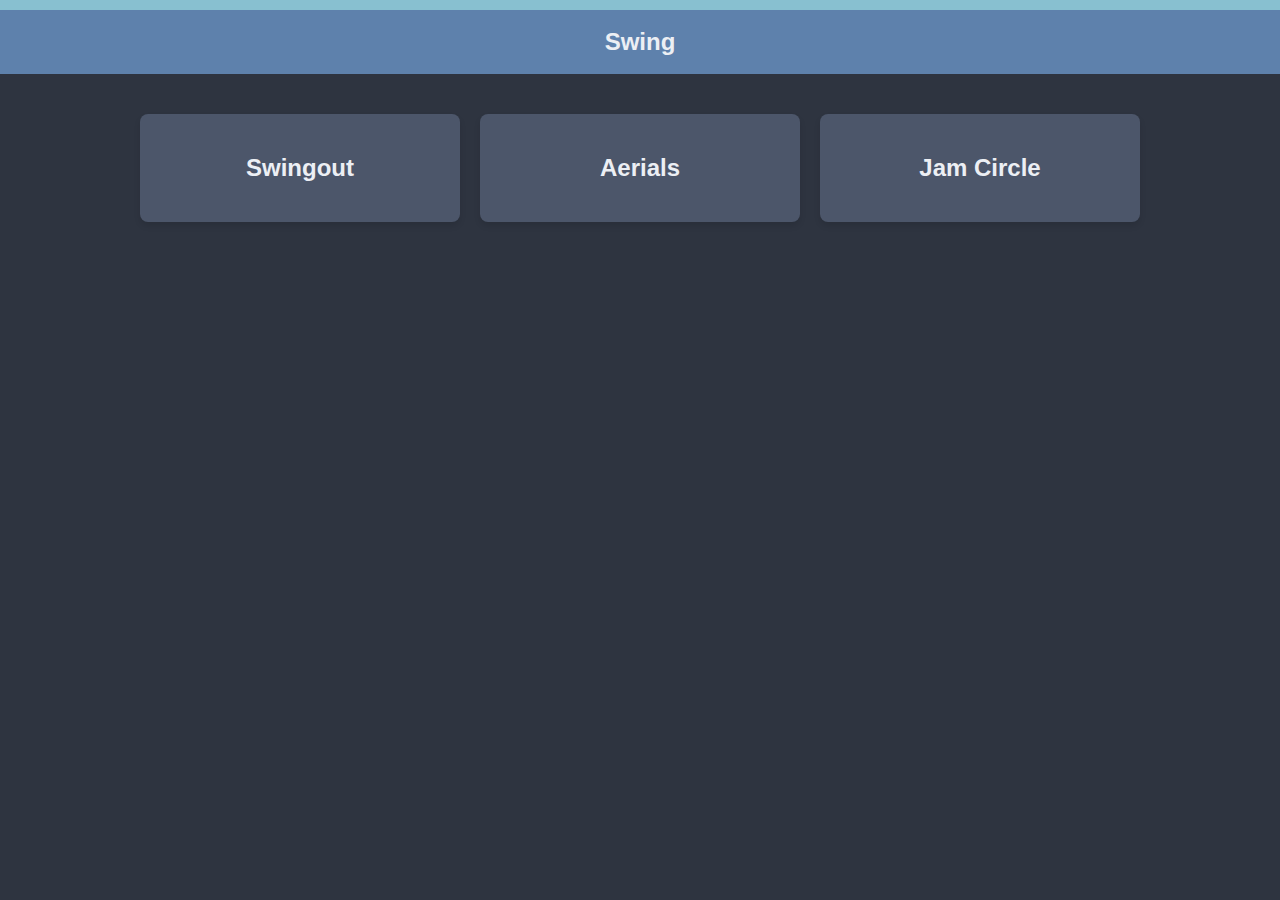
<file: index.html>
<!DOCTYPE html>
<html lang="en">

<head>
  <meta charset="UTF-8">
  <meta http-equiv="X-UA-Compatible" content="IE=edge">
  <meta name="viewport" content="width=device-width, initial-scale=1.0">
  <meta name="mobile-web-app-capable" content="yes">
  <link rel="icon" type="image/png" href="favicon.png" />
  <link rel="manifest" href="manifest.json">
  <link rel="stylesheet" href="styles.css">
  <title>Wedding</title>
</head>

<body>
  <header>
    <span></span>
    <h1>Swing</h1>
    <span></span>
  </header>

  <main>
    <section>

      <a href="https://toeggel.github.io/wedding/swingout.html">
        <article>
          <h2>Swingout</h2>
        </article>
      </a>

      <a href="https://toeggel.github.io/wedding/aerials.html">
        <article>
          <h2>Aerials</h2>
        </article>
      </a>

      <a href="https://toeggel.github.io/wedding/jam-circle.html">
        <article>
          <h2>Jam Circle</h2>
        </article>
      </a>

    </section>
  </main>
</body>

</html>
</file>
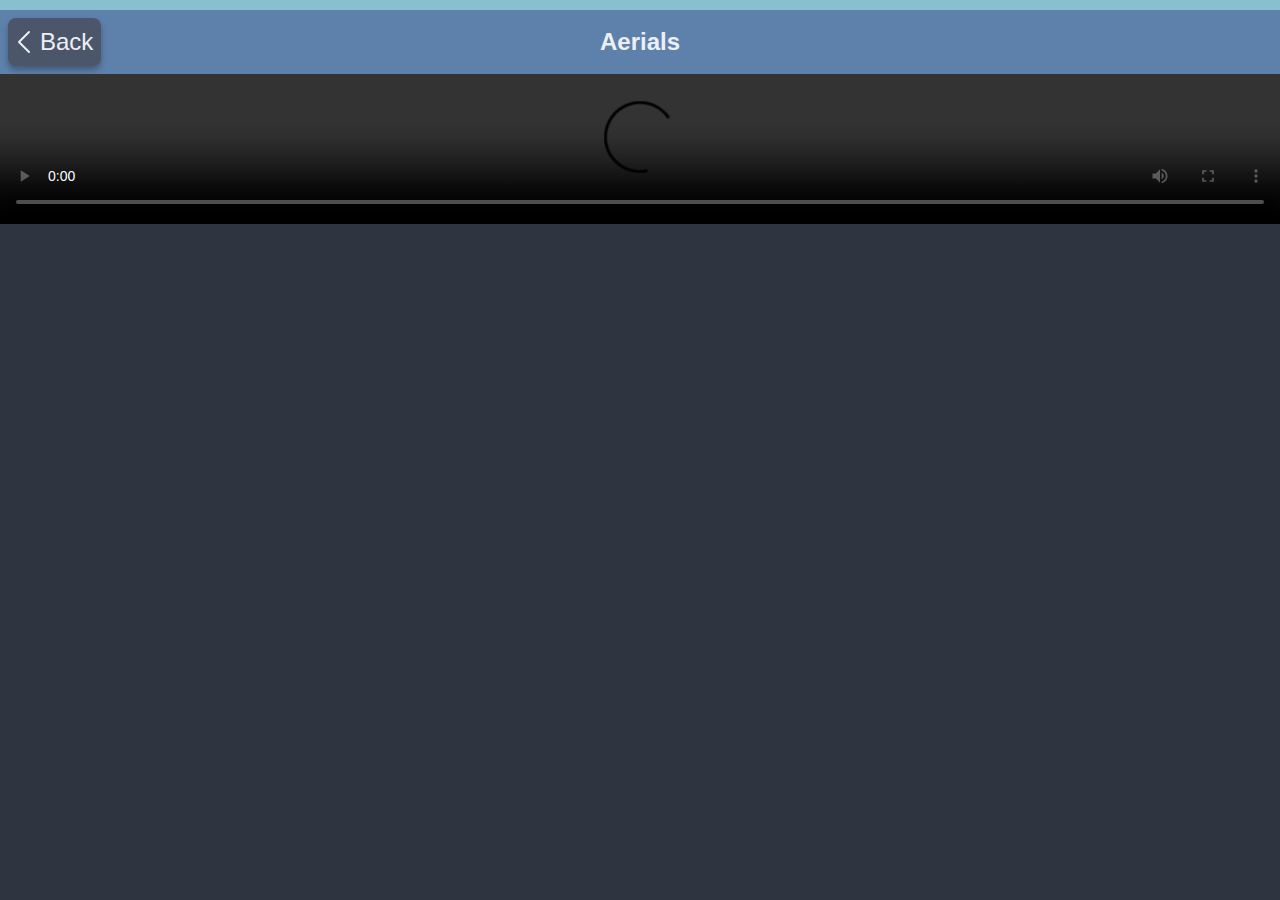
<file: aerials.html>
<!DOCTYPE html>
<html lang="en">

<head>
    <meta charset="UTF-8">
    <meta http-equiv="X-UA-Compatible" content="IE=edge">
    <meta name="viewport" content="width=device-width, initial-scale=1.0">
    <link rel="icon" type="image/png" href="favicon.png" />
    <link rel="manifest" href="manifest.json">
    <link rel="stylesheet" href="styles.css">
    <link rel="stylesheet" href="video-styles.css">
    <title>Wedding</title>
</head>

<body>
    <header>
        <div class="flex">
            <a class="btn" href="./index.html">
                <svg xmlns="http://www.w3.org/2000/svg" viewBox="0 0 24 24" fill="currentColor" class="size-6">
                    <path fill-rule="evenodd"
                        d="M7.72 12.53a.75.75 0 0 1 0-1.06l7.5-7.5a.75.75 0 1 1 1.06 1.06L9.31 12l6.97 6.97a.75.75 0 1 1-1.06 1.06l-7.5-7.5Z"
                        clip-rule="evenodd" />
                </svg>
                Back
            </a>
        </div>
        <h1>Aerials</h1>
        <div></div>
    </header>

    <main class="wedding-container">
        <video autoplay controls loop>
            <source src="https://github.com/toeggel/wedding/raw/refs/heads/videos/aerials.mp4" type="video/mp4">
        </video>
    </main>
</body>

</html>
</file>
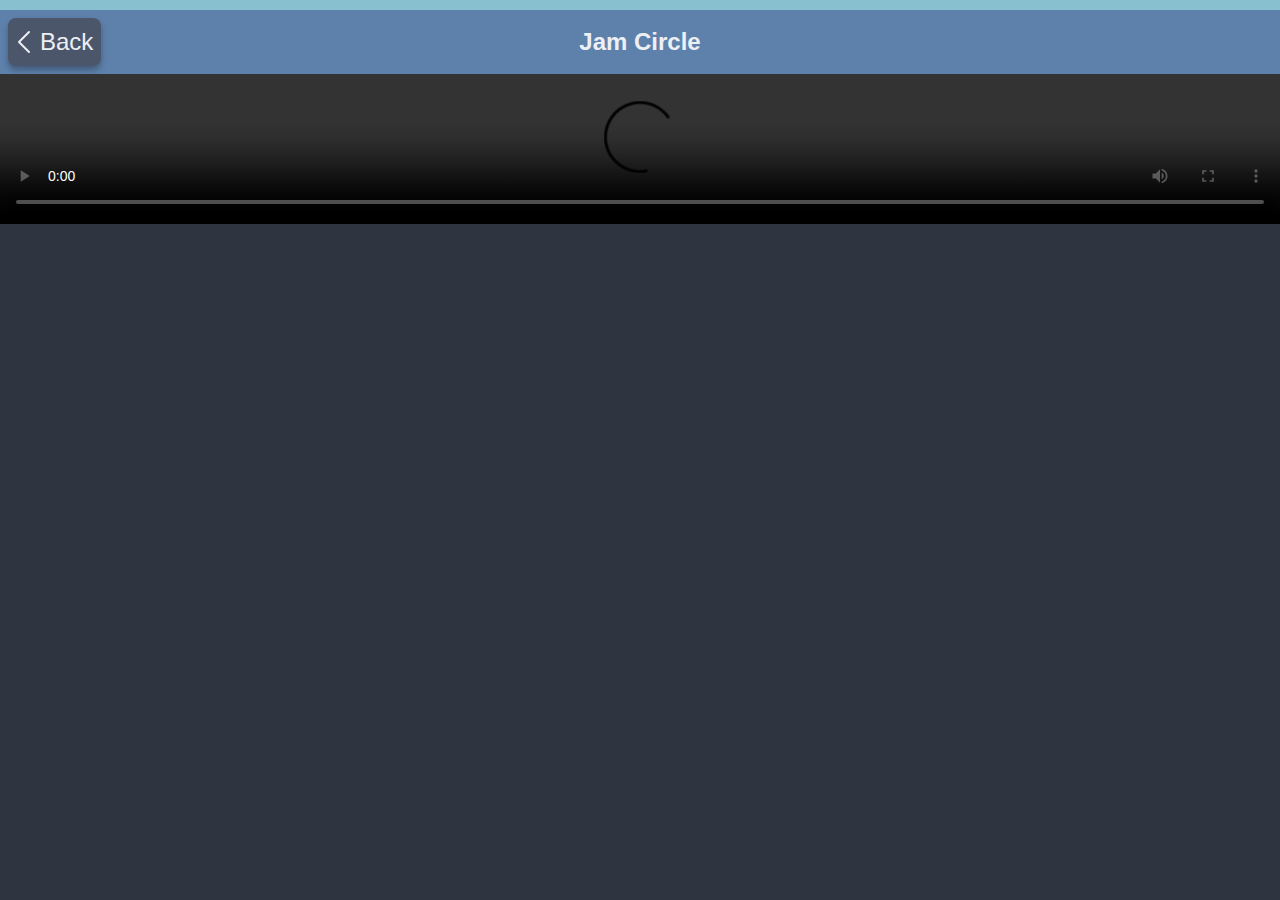
<file: jam-circle.html>
<!DOCTYPE html>
<html lang="en">

<head>
    <meta charset="UTF-8">
    <meta http-equiv="X-UA-Compatible" content="IE=edge">
    <meta name="viewport" content="width=device-width, initial-scale=1.0">
    <link rel="icon" type="image/png" href="favicon.png" />
    <link rel="manifest" href="manifest.json">
    <link rel="stylesheet" href="styles.css">
    <link rel="stylesheet" href="video-styles.css">
    <title>Wedding</title>
</head>

<body>
    <header>
        <div class="flex">
            <a class="btn" href="./index.html">
                <svg xmlns="http://www.w3.org/2000/svg" viewBox="0 0 24 24" fill="currentColor" class="size-6">
                    <path fill-rule="evenodd"
                        d="M7.72 12.53a.75.75 0 0 1 0-1.06l7.5-7.5a.75.75 0 1 1 1.06 1.06L9.31 12l6.97 6.97a.75.75 0 1 1-1.06 1.06l-7.5-7.5Z"
                        clip-rule="evenodd" />
                </svg>
                Back
            </a>
        </div>
        <h1>Jam Circle</h1>
    </header>

    <main class="wedding-container">
        <video autoplay controls loop>
            <source src="https://github.com/toeggel/wedding/raw/refs/heads/videos/jam-circle.mp4" type="video/mp4">
        </video>
    </main>
</body>

</html>
</file>
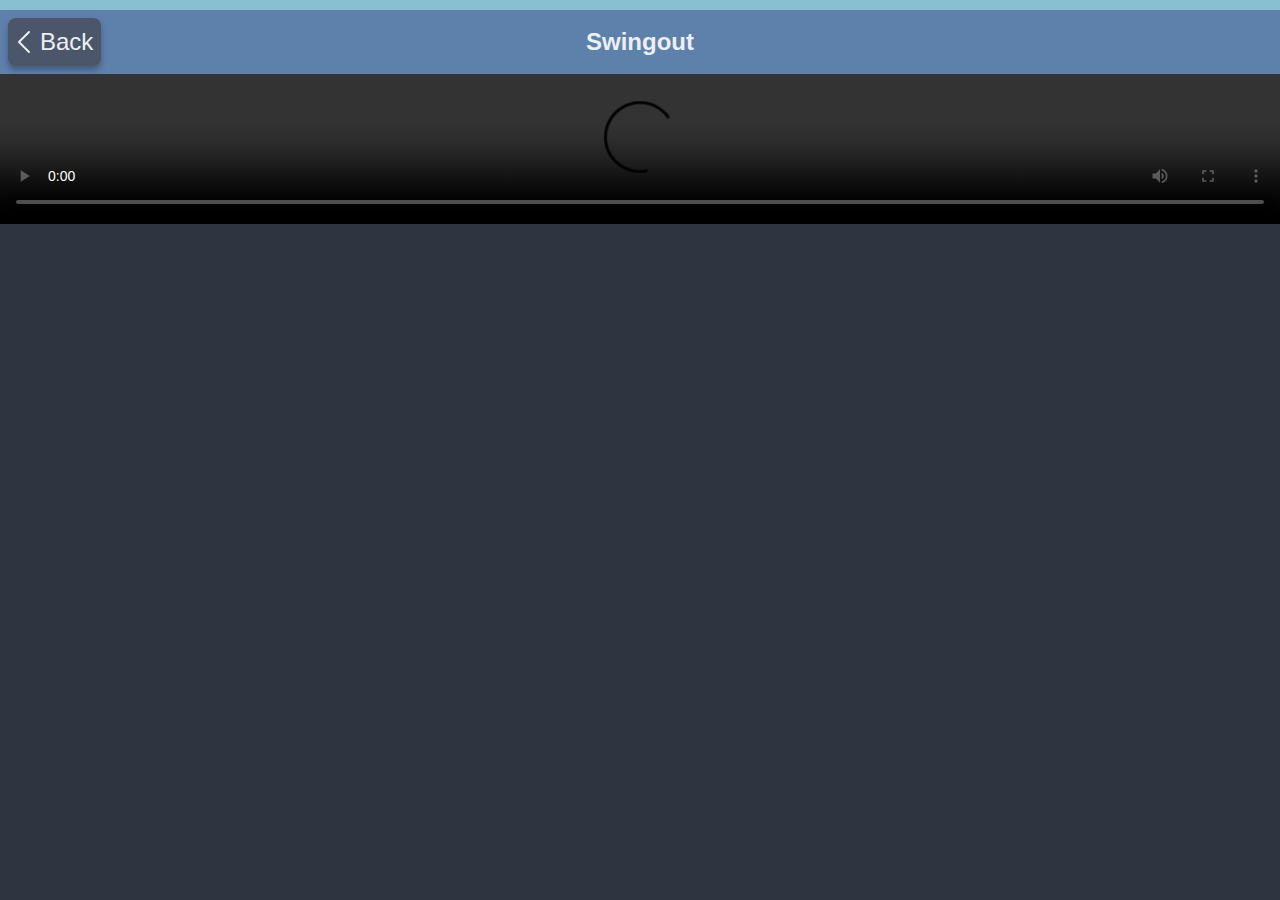
<file: swingout.html>
<!DOCTYPE html>
<html lang="en">

<head>
    <meta charset="UTF-8">
    <meta http-equiv="X-UA-Compatible" content="IE=edge">
    <meta name="viewport" content="width=device-width, initial-scale=1.0">
    <link rel="icon" type="image/png" href="favicon.png" />
    <link rel="manifest" href="manifest.json">
    <link rel="stylesheet" href="styles.css">
    <link rel="stylesheet" href="video-styles.css">
    <title>Wedding</title>
</head>

<body>
    <header>
        <div class="flex">
            <a class="btn" href="./index.html">
                <svg xmlns="http://www.w3.org/2000/svg" viewBox="0 0 24 24" fill="currentColor" class="size-6">
                    <path fill-rule="evenodd"
                        d="M7.72 12.53a.75.75 0 0 1 0-1.06l7.5-7.5a.75.75 0 1 1 1.06 1.06L9.31 12l6.97 6.97a.75.75 0 1 1-1.06 1.06l-7.5-7.5Z"
                        clip-rule="evenodd" />
                </svg>
                Back
            </a>
        </div>
        <h1>Swingout</h1>
        <div></div>
    </header>

    <main class="wedding-container">
        <video autoplay controls loop>
            <source src="https://github.com/toeggel/wedding/raw/refs/heads/videos/swingout.mp4" type="video/mp4">
        </video>
    </main>
</body>

</html>
</file>
<file: styles.css>
body {
    font-family: 'Inter', sans-serif;
    background-color: #2e3440; /* Nord0 */
    color: #d8dee9; /* Nord4 */
    margin: 0;
    padding: 0;
}

header {
    border-top: 10px solid #88c0d0;
    background-color: #5e81ac; /* Nord8 */
    color: #eceff4; /* Nord5 */
    text-align: center;
    padding: 8px;
    display: grid;
    grid-template-columns: 1fr 2fr 1fr;
    height: 48px;
}

h1, h2 {
    color: #eceff4; /* Nord5 */
    margin: auto;
}

h1 {
    font-size: 24px;
}

p {
    color: #d8dee9; /* Nord4 */
}

section {
    display: flex;
    justify-content: center;
    flex-wrap: wrap;
    padding: 20px;
}

article {
    text-align: center;
    background-color: #4c566a; /* Nord3 */
    flex: 1;
    border-radius: 8px;
    padding: 40px;
    margin: 10px;
    width: 240px;
    box-shadow: 0 4px 6px rgba(0, 0, 0, 0.1);
    transition: transform 0.2s ease-in-out;
    cursor: pointer;
}

article:hover {
    transform: scale(1.05);
}

a {
    color: #81a1c1; /* Nord9 */
    text-decoration: none;
    display: flex;
    margin-top: 10px;
}

a:focus, a:hover {
    text-decoration: underline;
}

.flex {
    display: flex;
    flex: 1;
}
</file>
<file: video-styles.css>
.wedding-container {
    display: flex;
    justify-content: center;
}

video {
    max-height: calc(100vh - 74px);
    width: 100%;
}

a.btn {
    margin: 0;
    background-color: #4c566a; /* Nord3 */
    border-radius: 8px;
    box-shadow: 0 4px 6px rgba(0, 0, 0, 0.3);
    transition: transform 0.2s ease-in-out;
    cursor: pointer;
    color: #eceff4;
    font-size: 24px;
    padding: 8px 8px 8px 0;
    display: flex;
    align-items: center;
}

a.btn:focus, a.btn:hover {
    text-decoration: none;
    transform: translateY(-3px);
    box-shadow: 0 8px 12px rgba(0, 0, 0, 0.4);
}

a.btn:active {
	position: relative;
	top: 1px;
}

.size-6 {
    width: 32px;
    height: 32px;
}
</file>
